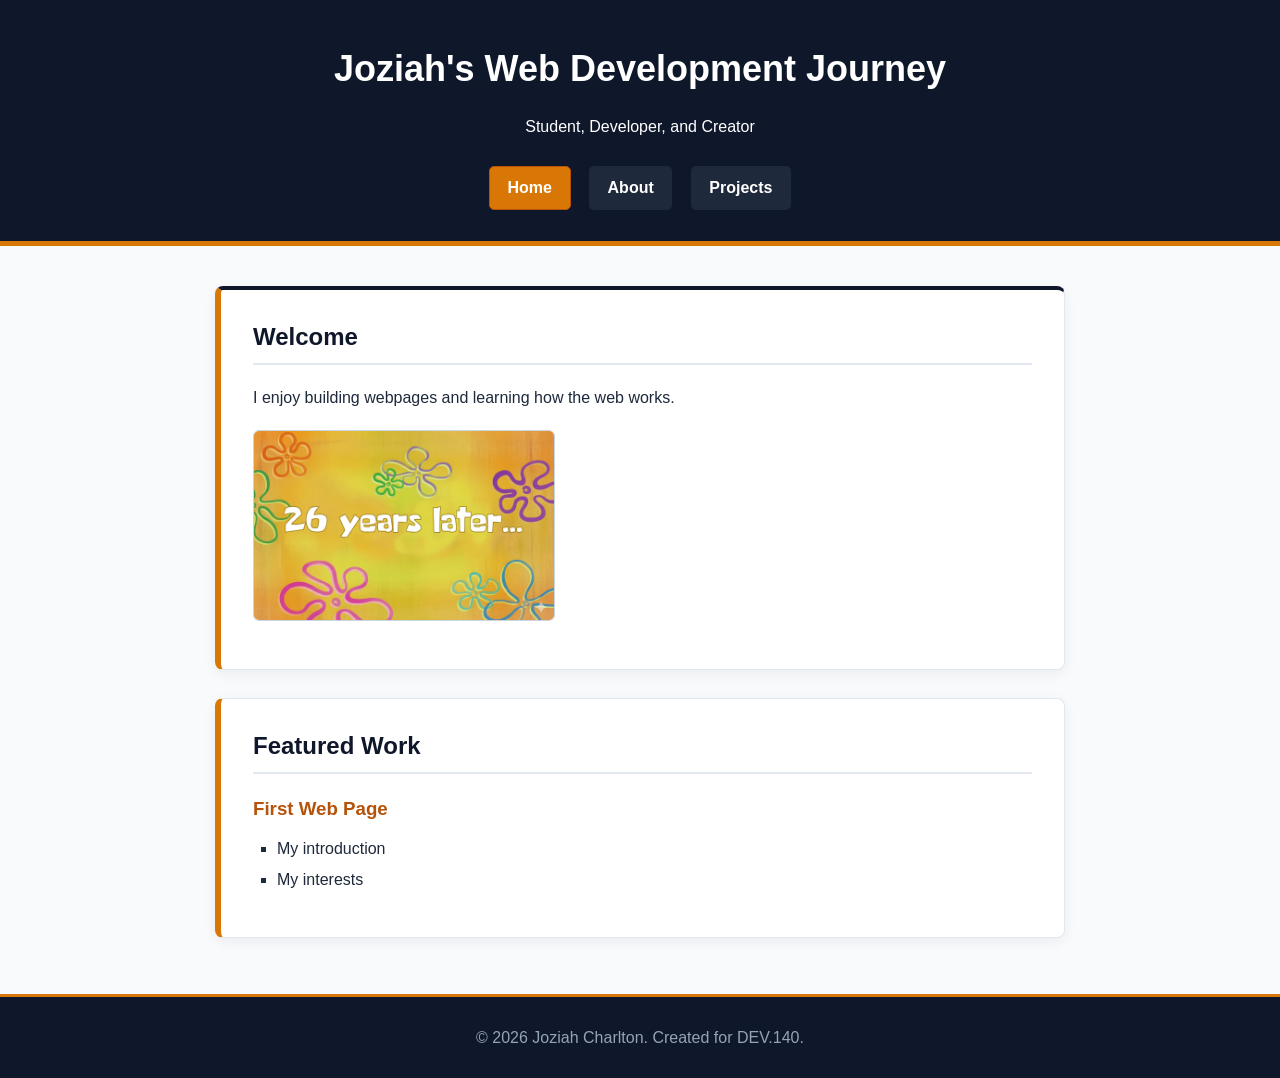
<file: index.html>
<!DOCTYPE html>
<html lang="en">
<head>
  <meta charset="utf-8">
  <meta name="viewport" content="width=device-width, initial-scale=1">
  <title>Home | Joziah's Web Development Journey</title>
  <link rel="stylesheet" href="style.css">
</head>
<body>

  <header>
    <h1>Joziah's Web Development Journey</h1>
    <p>Student, Developer, and Creator</p>
    <nav aria-label="Main navigation">
      <a class="nav-link" href="index.html" aria-current="page">Home</a>
      <a class="nav-link" href="about.html">About</a>
      <a class="nav-link" href="projects.html">Projects</a>
    </nav>
  </header>

  <main>
    <section id="welcome-section" class="card">
      <h2>Welcome</h2>
      <p>I enjoy building webpages and learning how the web works.</p>
      <img class="preview-img" src="sb 26!.jpg" width="300" alt="A humorous illustration about how long it takes to build a webpage.">
    </section>

    <section class="card">
      <h2>Featured Work</h2>
      <h3>First Web Page</h3>
      <ul id="project-list">
        <li>My introduction</li>
        <li>My interests</li>
      </ul>
    </section>
  </main>

  <footer>
    <p>&copy; 2026 Joziah Charlton. Created for DEV.140.</p>
  </footer>

</body>
</html>
</file>
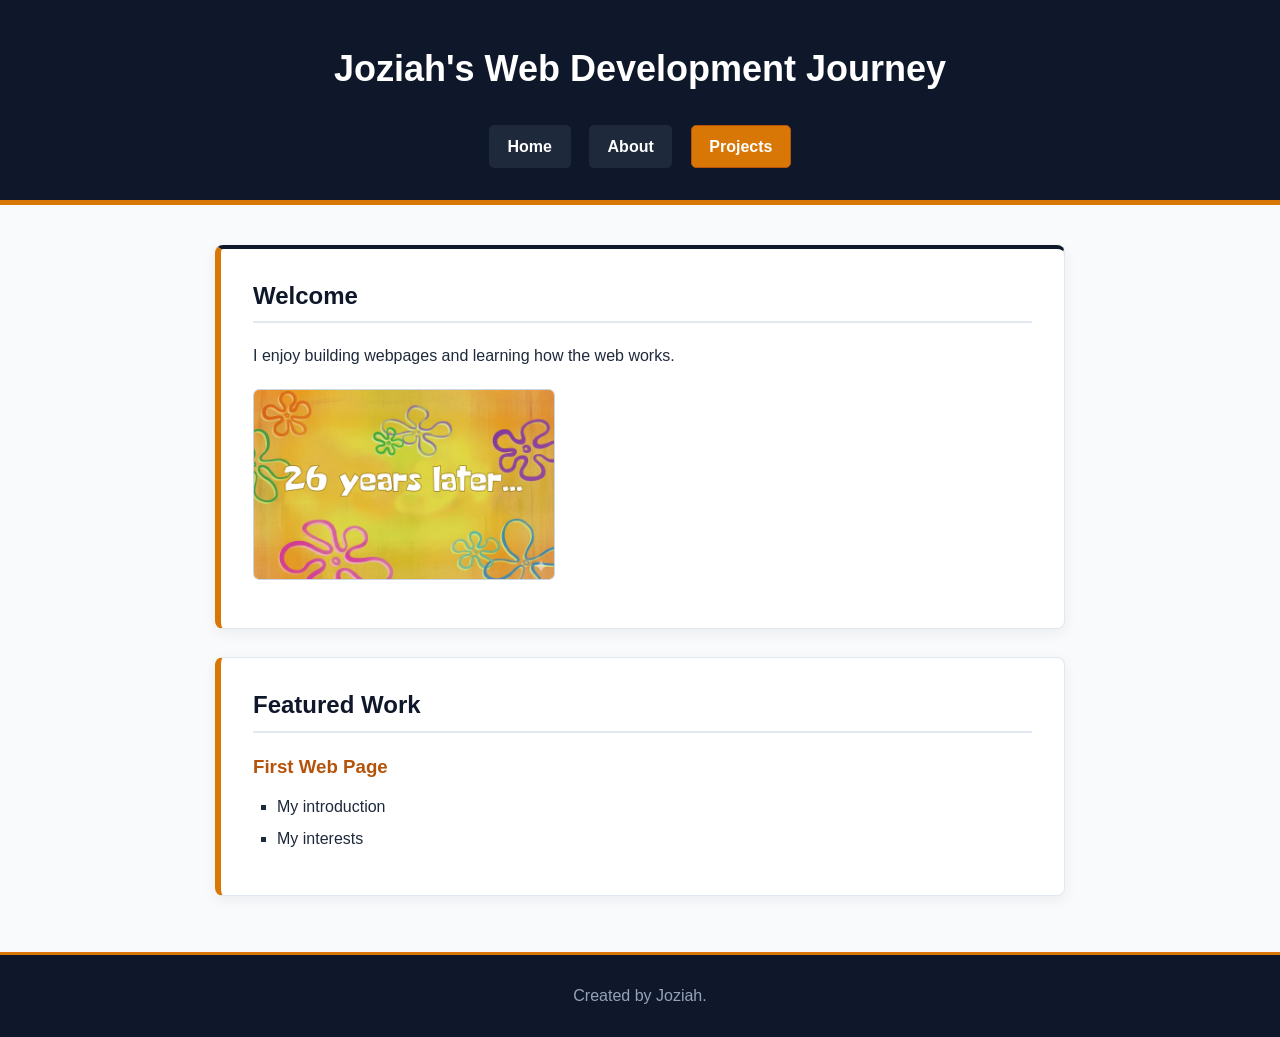
<file: projects.html>
<!DOCTYPE html>
<html lang="en">
<head>
  <meta charset="utf-8">
  <meta name="viewport" content="width=device-width, initial-scale=1">
  <title>Projects | Joziah's Web Development Journey</title>
  <link rel="stylesheet" href="style.css">
</head>
<body>
  <header>
    <h1>Joziah's Web Development Journey</h1>
    <nav aria-label="Main navigation">
      <a class="nav-link" href="index.html">Home</a>
      <a class="nav-link" href="about.html">About</a>
      <a class="nav-link" href="projects.html" aria-current="page">Projects</a>
    </nav>
  </header>

  <main>
    <section id="welcome-section" class="card">
      <h2>Welcome</h2>
      <p>I enjoy building webpages and learning how the web works.</p>
      <img class="preview-img" src="sb 26!.jpg" width="300" alt="A humorous illustration about how long it takes to build a webpage.">
    </section>

    <section class="card">
      <h2>Featured Work</h2>
      <h3>First Web Page</h3>
      <ul id="project-list">
        <li>My introduction</li>
        <li>My interests</li>
      </ul>
    </section>
  </main>

  <footer>
    <p>Created by Joziah.</p>
  </footer>
</body>
</html>
</file>
<file: style.css>
body {
  margin: 0;
  padding: 0;
  font-family: Arial, Helvetica, sans-serif;
  line-height: 1.6;
  color: #1e293b;
  background-color: #f8fafc;
}

header {
  background-color: #0f172a;
  color: #ffffff;
  text-align: center;
  padding: 2.5rem 1.25rem 1.75rem;
  margin-bottom: 2.5rem;
  border-bottom: 5px solid #d97706;
}

header h1 {
  margin: 0 0 0.5rem 0;
  font-size: 2.25rem;
}

nav {
  margin-top: 1.5rem;
  display: flex;
  flex-wrap: wrap;
  justify-content: center;
  gap: 0.75rem;
}

main {
  width: 90%;
  max-width: 850px;
  margin: 0 auto 3.5rem auto;
}

h2 {
  color: #0f172a;
  margin-top: 0;
  border-bottom: 2px solid #e2e8f0;
  padding-bottom: 0.4rem;
}

h3 {
  color: #b45309;
  margin-bottom: 0.5rem;
}

footer {
  background-color: #0f172a;
  color: #94a3b8;
  text-align: center;
  padding: 1.75rem 1rem;
  margin-top: 3.5rem;
  border-top: 3px solid #d97706;
}

footer p {
  margin: 0;
}

.card {
  background-color: #ffffff;
  margin: 1.75rem 0;
  padding: 1.75rem 2rem;
  border: 1px solid #e2e8f0;
  border-left: 6px solid #d97706;
  border-radius: 8px;
  box-shadow: 0 4px 14px rgba(15, 23, 42, 0.06);
}

.nav-link {
  color: #ffffff;
  text-decoration: none;
  font-weight: 600;
  padding: 0.5rem 1.1rem;
  margin: 0.2rem;
  border: 1px solid transparent;
  border-radius: 5px;
  background-color: #1e293b;
  transition: background-color 0.2s ease, border-color 0.2s ease;
}

.nav-link:hover,
.nav-link[aria-current="page"] {
  background-color: #d97706;
  color: #ffffff;
  border-color: #b45309;
}

.preview-img {
  display: block;
  max-width: 100%;
  height: auto;
  margin: 1.25rem 0;
  border-radius: 6px;
  border: 1px solid #cbd5e1;
}

#welcome-section {
  border-top: 4px solid #0f172a;
}

#project-list {
  list-style-type: square;
  padding-left: 1.5rem;
  margin-top: 0.75rem;
}

#project-list li {
  margin-bottom: 0.35rem;
}
</file>
